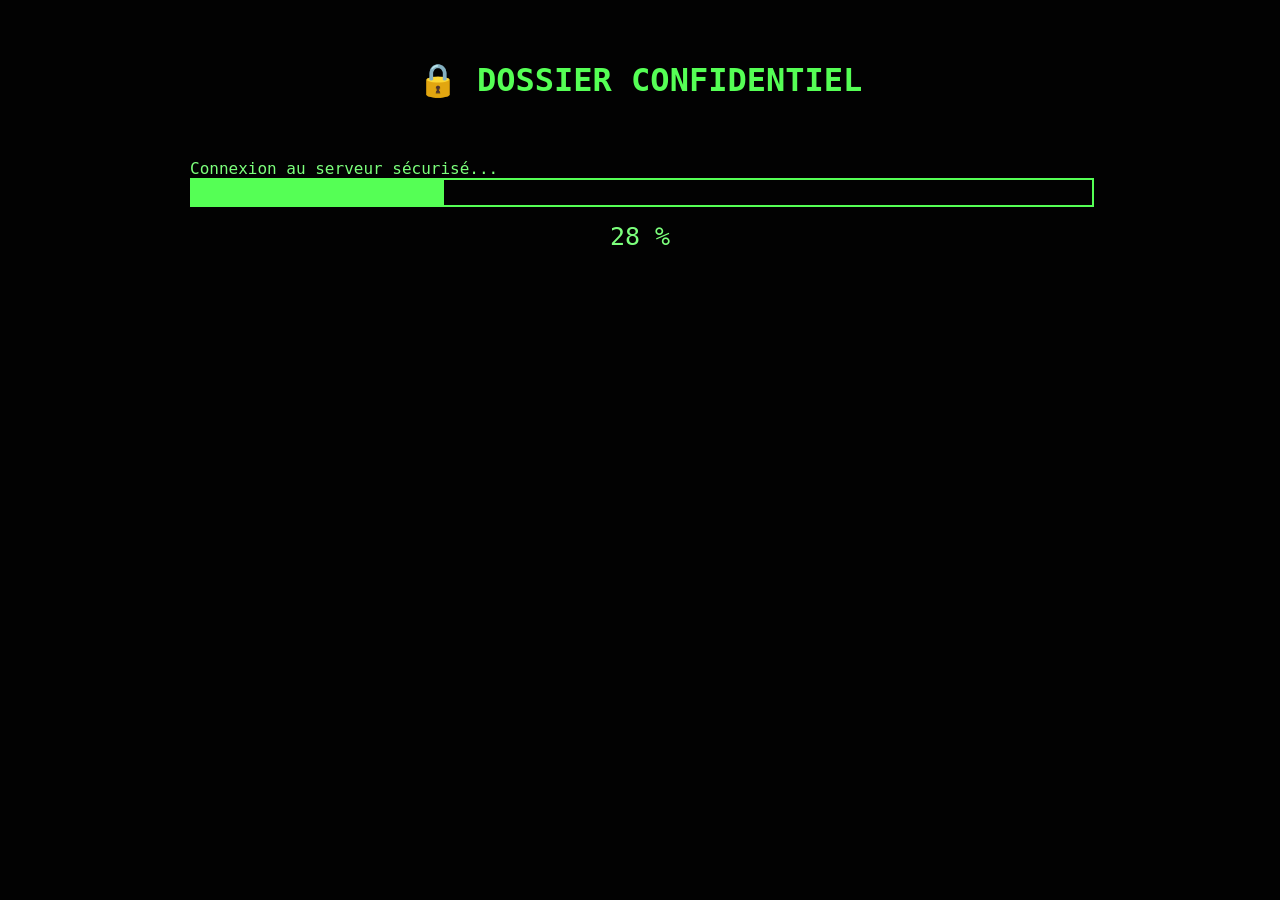
<file: index.html>
<!DOCTYPE html>
<html lang="fr">
<head>

<meta charset="UTF-8">
<meta name="viewport" content="width=device-width, initial-scale=1">

<title>Dossier confidentiel</title>

<link rel="stylesheet" href="style.css">

</head>

<body>

<div id="container">

<h1>🔒 DOSSIER CONFIDENTIEL</h1>

<div id="progressBox">

<div>Connexion au serveur sécurisé...</div>

<div class="bar">
<div id="fill"></div>
</div>

<div id="percent">0 %</div>

</div>

<div id="content">

<h1>MISSION VALIDÉE</h1>

<p style="text-align:center;font-size:24px;">
🎉 Trop fort !
<br><br>
Dernière ligne droite pour délivrer le monde.
<br>
<strong>Retenez bien ce dernier symbole.</strong>
</p>

<img src="cle.png" id="key">

<div id="text"></div>

</div>

</div>

<script src="script.js"></script>

</body>
</html>
</file>
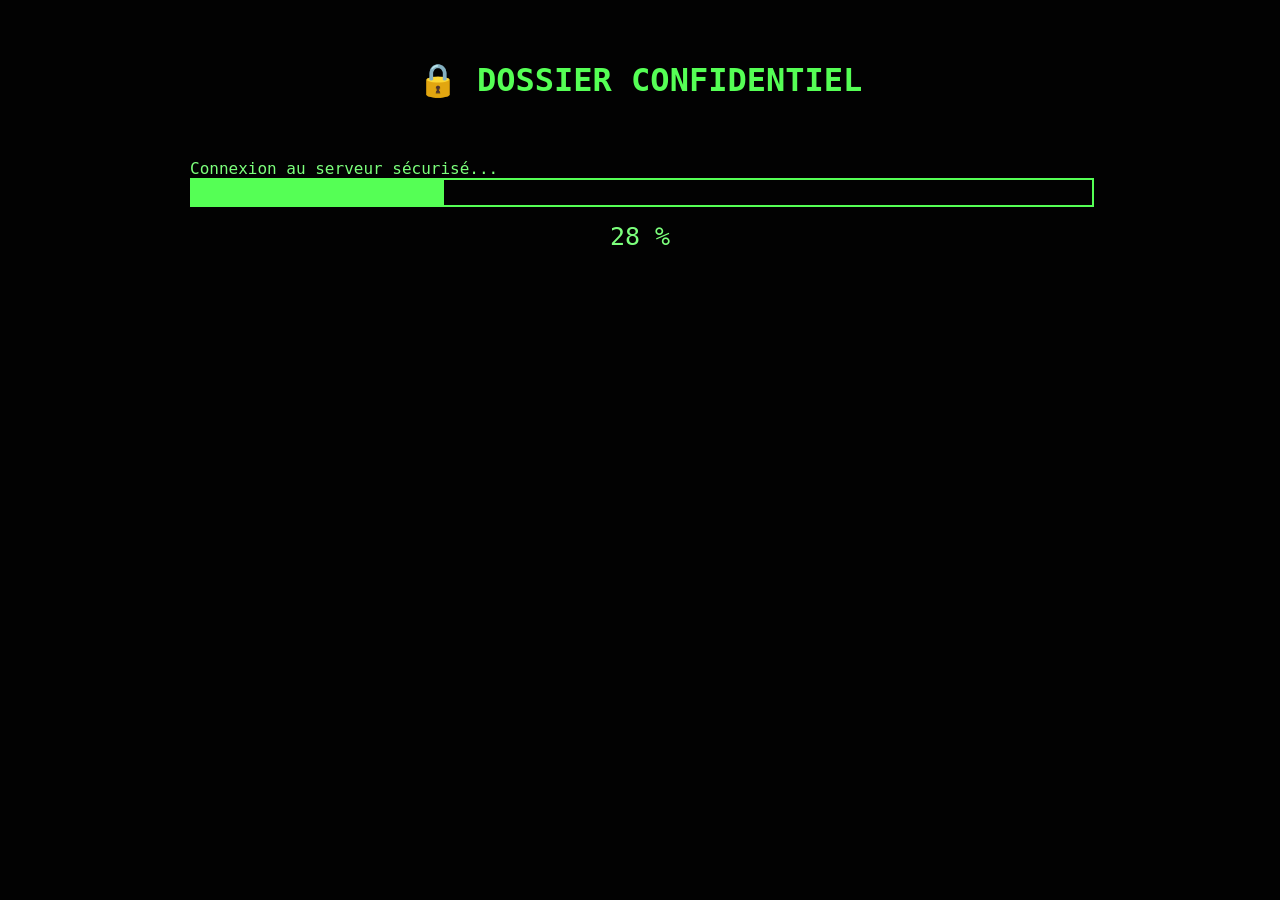
<file: index1.html>
<!DOCTYPE html>
<html lang="fr">
<head>

<meta charset="UTF-8">
<meta name="viewport" content="width=device-width, initial-scale=1">

<title>Dossier confidentiel</title>

<style>

body{
    margin:0;
    background:#020202;
    color:#7CFF7C;
    font-family:Consolas, monospace;
    overflow:hidden;
}

#container{
    width:90%;
    max-width:900px;
    margin:auto;
    padding-top:40px;
}

h1{
    text-align:center;
    color:#55ff55;
}

#progressBox{

    margin-top:60px;

}

.bar{
    width:100%;
    height:25px;
    border:2px solid #55ff55;
}

#fill{

    width:0%;
    height:100%;
    background:#55ff55;

}

#percent{

    margin-top:15px;
    text-align:center;
    font-size:25px;

}

#content{

display:none;
animation:fade 2s;

}

#key{

display:block;
margin:30px auto;
width:180px;

filter:drop-shadow(0px 0px 15px yellow);

animation:pulse 2s infinite;

}

#text{

font-size:22px;
line-height:1.7;
white-space:pre-wrap;

}

@keyframes pulse{

50%{
transform:scale(1.08);
}

}

@keyframes fade{

from{opacity:0;}
to{opacity:1;}

}

.cursor{

display:inline-block;
width:10px;
background:#7CFF7C;
animation:blink .7s infinite;

}

@keyframes blink{
50%{
opacity:0;
}
}

</style>

</head>

<body>

<div id="container">

<h1>🔒 DOSSIER CONFIDENTIEL</h1>

<div id="progressBox">

<div>Connexion au serveur sécurisé...</div>

<div class="bar">
<div id="fill"></div>
</div>

<div id="percent">0 %</div>

</div>

<div id="content">

<h1>MISSION VALIDÉE</h1>

<p style="text-align:center;font-size:24px;">
🎉 Trop fort !
<br><br>
Dernière ligne droite pour délivrer le monde.
<br>
<strong>Retenez bien ce dernier symbole.</strong>
</p>

<img src="cle.png" id="key">

<div id="text"></div>

</div>

</div>

<script>

let i=0;

const fill=document.getElementById("fill");
const percent=document.getElementById("percent");

const timer=setInterval(function(){

i++;

fill.style.width=i+"%";

percent.innerHTML=i+" %";

if(i>=100){

clearInterval(timer);

document.getElementById("progressBox").style.display="none";

document.getElementById("content").style.display="block";

typeWriter();

}

},35);

const texte=`📜 Message retrouvé

Michel Garausud avait assuré ses arrières.
Bien implanté dans la filière agricole,
il comptait parmi ses proches un célèbre assureur.

Je les ai vus ensemble ce fameux soir de Noël.

Je suis certain qu'ils étaient de mèche.

Ils étaient plongés dans le noir…
et pourtant les formules jaillissaient des murs
comme en plein jour.

Je suis convaincu qu'elles y sont encore.

À vous de les révéler le plus vite possible.

Sous ce soleil et ses UV,
invoquez la lune et la nuit…

Qui sait ce qui apparaîtra ?`;

let n=0;

function typeWriter(){

if(n<texte.length){

document.getElementById("text").innerHTML=
texte.substring(0,n)+"<span class='cursor'></span>";

n++;

setTimeout(typeWriter,28);

}
else{

document.getElementById("text").innerHTML=texte;

}

}

</script>

</body>
</html>
</file>
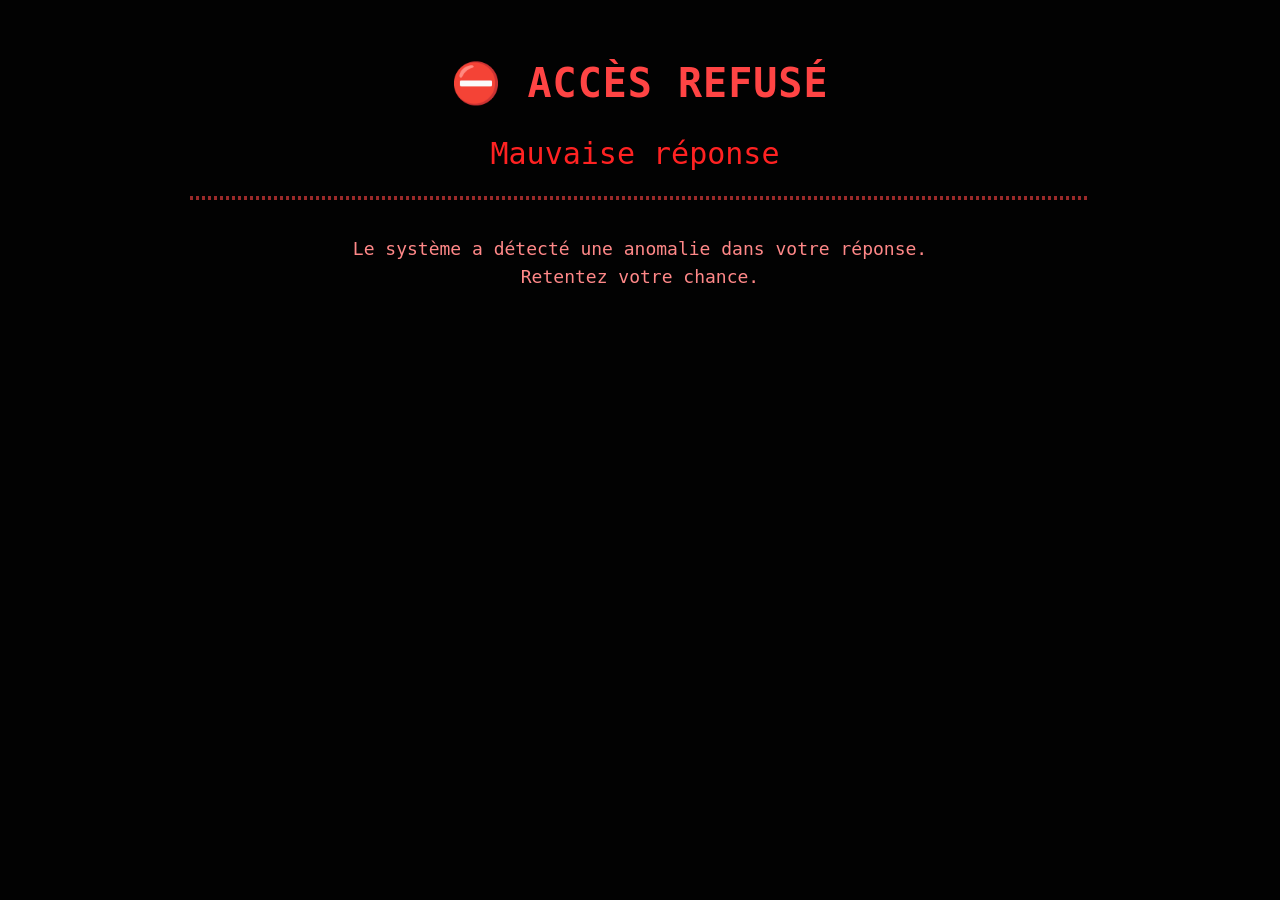
<file: mauvaiseReponse.html>
<!DOCTYPE html>
<html lang="fr">
<head>

<meta charset="UTF-8">
<meta name="viewport" content="width=device-width, initial-scale=1">

<title>Accès refusé</title>

<style>

html, body {
  height: 100%;
}

body {
  margin: 0;
  background: #020202;
  color: #7CFF7C;
  font-family: Consolas, monospace;
  overflow-y: auto;
  overflow-x: hidden;
}

#container {
  width: 92%;
  max-width: 900px;
  margin: auto;
  padding-top: 30px;
  padding-bottom: 60px;
  box-sizing: border-box;
}

@keyframes glitch {
  0%, 100% {
    text-shadow: 2px 0 #ff4444, -2px 0 #55ff55;
    transform: translate(0, 0);
  }
  20% {
    text-shadow: -2px 0 #ff4444, 2px 0 #55ff55;
    transform: translate(-2px, 1px);
  }
  40% {
    text-shadow: 2px 0 #ff4444, -2px 0 #55ff55;
    transform: translate(2px, -1px);
  }
  60% {
    text-shadow: -1px 0 #ff4444, 1px 0 #55ff55;
    transform: translate(-1px, 0);
  }
  80% {
    text-shadow: 1px 0 #ff4444, -1px 0 #55ff55;
    transform: translate(1px, 1px);
  }
}

@keyframes shake {
  0%, 100% { transform: translateX(0); }
  20% { transform: translateX(-4px); }
  40% { transform: translateX(4px); }
  60% { transform: translateX(-3px); }
  80% { transform: translateX(3px); }
}

@keyframes flicker {
  0%, 19%, 21%, 100% { opacity: 1; }
  20% { opacity: 0.4; }
}

@keyframes staticNoise {
  0% { background-position: 0 0; }
  100% { background-position: 200px 200px; }
}

.glitch {
  color: #ff4444;
  text-align: center;
  animation: glitch 1.2s infinite, shake 3.5s infinite;
  letter-spacing: 1px;
  font-size: clamp(22px, 7vw, 40px);
  line-height: 1.3;
  word-wrap: break-word;
}

#alert-text {
  text-align: center;
  font-size: clamp(20px, 6vw, 30px);
  color: #ff2222;
  margin-top: 25px;
  animation: flicker 2.5s infinite;
}

#hint {
  text-align: center;
  margin-top: 35px;
  font-size: clamp(15px, 4vw, 18px);
  color: #ff8888;
  line-height: 1.6;
  padding: 0 10px;
}

.cursor {
  display: inline-block;
  width: 10px;
  background: #7CFF7C;
  animation: blink .7s infinite;
}

@keyframes blink {
  50% { opacity: 0; }
}

#static {
  height: 4px;
  width: 100%;
  margin-top: 25px;
  background: repeating-linear-gradient(
    90deg,
    #ff4444 0px,
    #ff4444 3px,
    transparent 3px,
    transparent 6px
  );
  opacity: 0.6;
  animation: staticNoise 0.4s linear infinite;
}

</style>

</head>

<body>

<div id="container">

<h1 class="glitch" data-text="⛔ ACCÈS REFUSÉ">⛔ ACCÈS REFUSÉ</h1>

<div id="alert-text">Mauvaise réponse<span class="cursor"></span></div>

<div id="static"></div>

<p id="hint">Le système a détecté une anomalie dans votre réponse.<br>
Retentez votre chance.</p>

</div>

<script>

window.addEventListener("load", function () {

  const container = document.getElementById("container");

  container.style.animation = "shake 0.4s";

  setTimeout(function () {
    container.style.animation = "";
  }, 400);

});

</script>

</body>
</html>
</file>
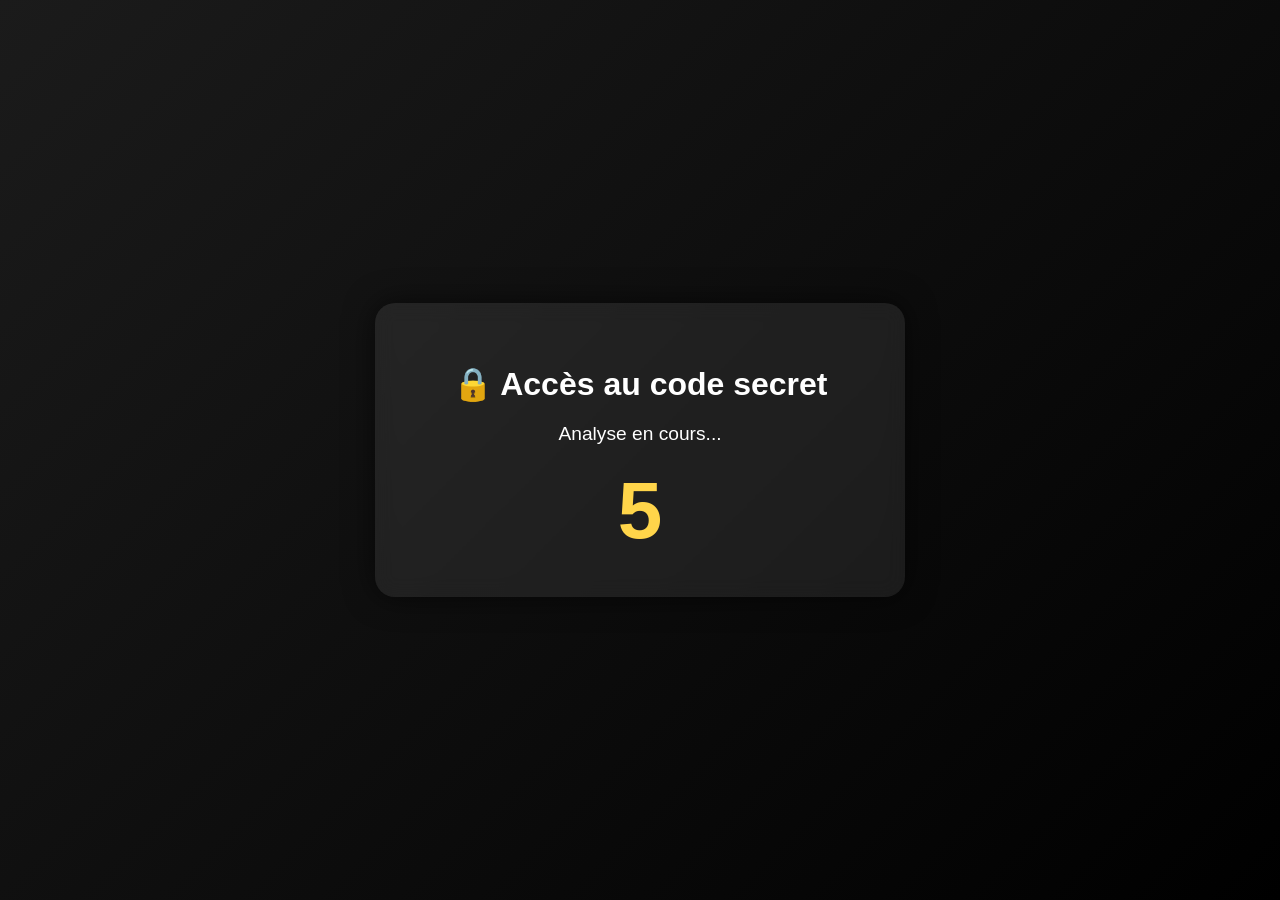
<file: pageCode.html>
﻿<!DOCTYPE html>
<html lang="fr">
<head>
<meta charset="UTF-8">
<meta name="viewport" content="width=device-width, initial-scale=1.0">
<title>Code secret</title>

<style>
body{
    margin:0;
    height:100vh;
    display:flex;
    justify-content:center;
    align-items:center;
    background:linear-gradient(135deg,#1b1b1b,#000);
    color:white;
    font-family:Arial, Helvetica, sans-serif;
    overflow:hidden;
}

.card{
    text-align:center;
    padding:40px;
    border-radius:20px;
    background:rgba(255,255,255,0.08);
    backdrop-filter:blur(10px);
    box-shadow:0 0 30px rgba(0,0,0,.6);
    width:90%;
    max-width:450px;
}

h1{
    margin-bottom:20px;
    font-size:2em;
}

#message{
    font-size:1.2em;
    margin:20px 0;
}

#countdown{
    font-size:80px;
    font-weight:bold;
    color:#FFD54A;
    animation:pulse 1s infinite;
}

#code{
    display:none;
    font-size:70px;
    font-weight:bold;
    letter-spacing:12px;
    color:#00ff88;
    margin:20px 0;
    animation:zoom .7s ease;
}

button{
    display:none;
    padding:15px 35px;
    border:none;
    border-radius:40px;
    background:#FFD54A;
    font-size:18px;
    cursor:pointer;
    transition:.3s;
}

button:hover{
    transform:scale(1.05);
}

@keyframes pulse{
    50%{transform:scale(1.15);}
}

@keyframes zoom{
    from{
        transform:scale(.2);
        opacity:0;
    }
    to{
        transform:scale(1);
        opacity:1;
    }
}
</style>

</head>
<body>

<div class="card">

<h1>🔒 Accès au code secret</h1>

<div id="message">
Analyse en cours...
</div>

<div id="countdown">5</div>

<div id="code">
762
</div>

</div>

<script>

let n=5;

const countdown=document.getElementById("countdown");
const code=document.getElementById("code");
const message=document.getElementById("message");
const button=document.querySelector("button");

const interval=setInterval(()=>{

    n--;

    if(n>0){
        countdown.innerHTML=n;

        if(n==4) message.innerHTML="🔍 Recherche du code...";
        if(n==3) message.innerHTML="📡 Vérification...";
        if(n==2) message.innerHTML="🔐 Déchiffrement...";
        if(n==1) message.innerHTML="✨ Presque terminé...";
    }

    if(n==0){

        clearInterval(interval);

        countdown.style.display="none";

        message.innerHTML="🎉 Félicitations ! Votre code est :";

        code.style.display="block";

        button.style.display="inline-block";
    }

},1000);

</script>

</body>
</html>
</file>
<file: style.css>
@keyframes pulse {
  50% {
    transform: scale(1.08);
  }
}
@keyframes fade {
  from {
    opacity: 0;
  }
  to {
    opacity: 1;
  }
}
@keyframes blink {
  50% {
    opacity: 0;
  }
}
html, body {
  height: 100%;
}

body {
  margin: 0;
  background: #020202;
  color: #7CFF7C;
  font-family: Consolas, monospace;
  overflow-y: auto;
  overflow-x: hidden;
}

#container {
  width: 90%;
  max-width: 900px;
  margin: auto;
  padding-top: 40px;
  padding-bottom: 60px;
}

h1 {
  text-align: center;
  color: #55ff55;
}

#progressBox {
  margin-top: 60px;
}

.bar {
  width: 100%;
  height: 25px;
  border: 2px solid #55ff55;
}

#fill {
  width: 0%;
  height: 100%;
  background: #55ff55;
}

#percent {
  margin-top: 15px;
  text-align: center;
  font-size: 25px;
}

#content {
  display: none;
  animation: fade 2s;
}

#key {
  display: block;
  margin: 30px auto;
  width: 180px;
  filter: drop-shadow(0px 0px 15px yellow);
  animation: pulse 2s infinite;
}

#text {
  font-size: 22px;
  line-height: 1.7;
  white-space: pre-wrap;
}

.cursor {
  display: inline-block;
  width: 10px;
  background: #7CFF7C;
  animation: blink 0.7s infinite;
}

/*# sourceMappingURL=style.css.map */
</file>
